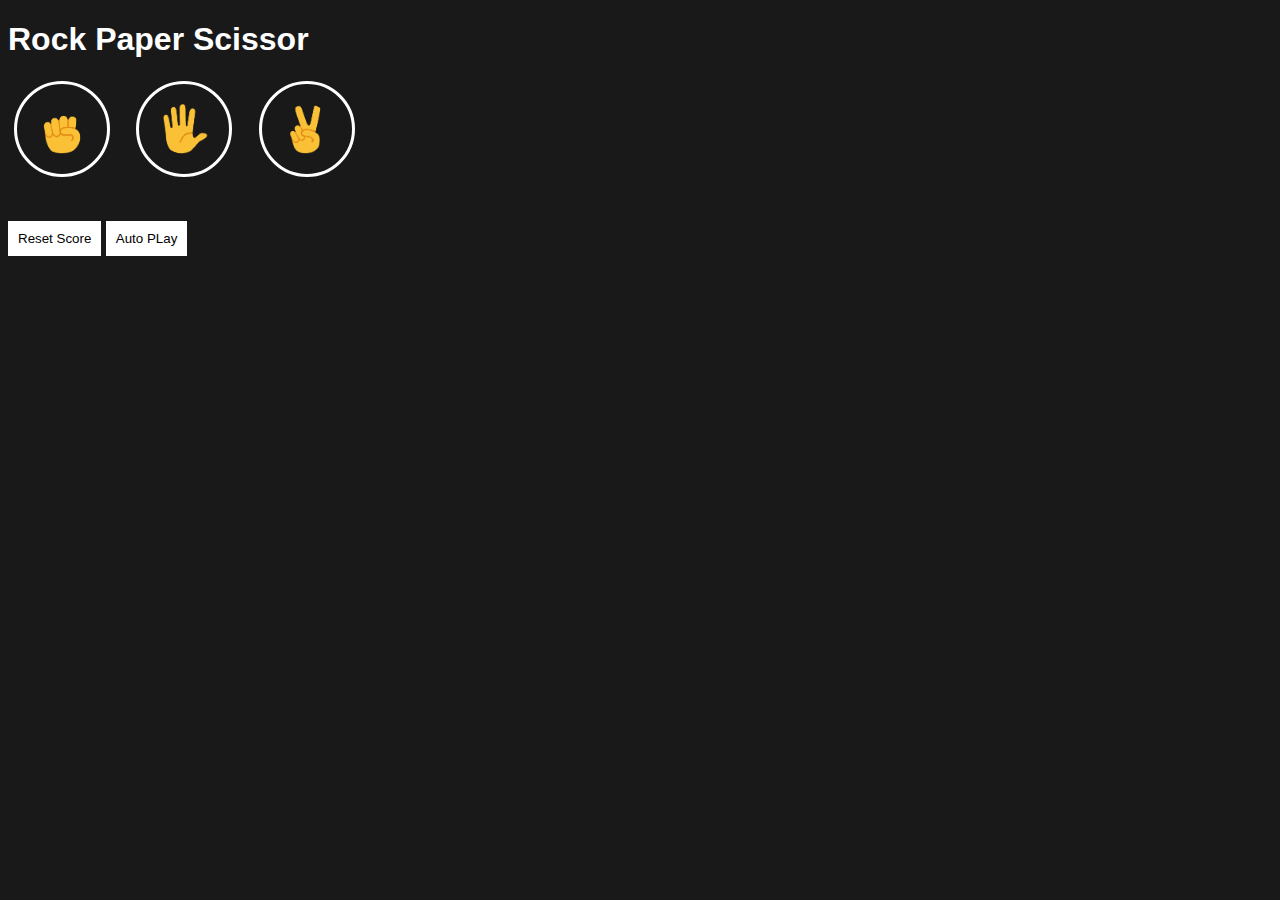
<file: index.html>
<!DOCTYPE html>
<html lang="en">
<head>
    <meta charset="UTF-8">
    <meta name="viewport" content="width=device-width, initial-scale=1.0">
    <meta name="author" content="Muhammad Haroon (codeXharoon)">
    <meta name="description" content="HTML CSS JavaScript code to create Rock Paper Scissors Game">
    <meta name="keywords" content="HTML, CSS, JavaScript, Rock Paper Scissors">

    <title>Rock Paper Scissor Game</title>

    <link rel="stylesheet" href="styles/style.css">

</head>
<body>
    <h1>Rock Paper Scissor</h1>

    
    <button class="Rock move-btn" onclick="
        playGame('rock');
    ">    
    <img class="rock-icon" src="IMGs/rock-emoji.png" alt="rock">
    </button>

    <button class="Paper move-btn" onclick="
        playGame('paper');
    "><img class="paper-icon" src="IMGs/paper-emoji.png" alt="paper"></button>

    <button class="Scissor move-btn" onclick="
        playGame('scissors');
    "><img class="scissor-icon" src="IMGs/scissors-emoji.png" alt="scissor"></button>

    <p class="game-result  game-result-p"></p>
    <p class="moves"></p>
    <p class="score"></p>

    <button class="reset-score-btn" onclick="
        resetScore();
    ">Reset Score</button>

    <button class="auto-play-btn" onclick="
        autoPlay();
    ">Auto PLay</button>

    
    <script src="scripts/script.js"></script>
</body>
</html>
</file>
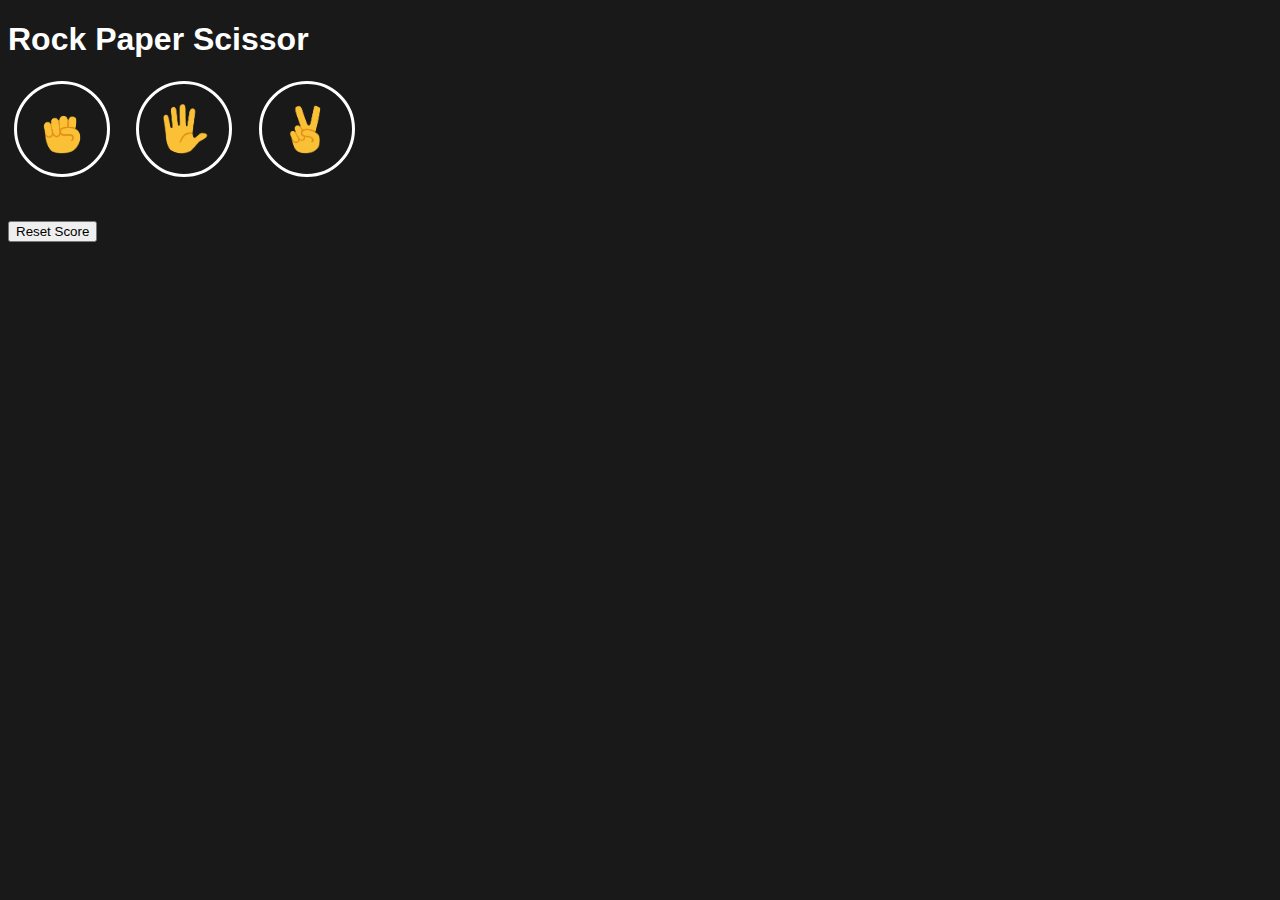
<file: RockPaperScissor.html>
<!DOCTYPE html>
<html lang="en">
<head>
    <meta charset="UTF-8">
    <meta name="viewport" content="width=device-width, initial-scale=1.0">
    <meta name="author" content="Muhammad Haroon (codeXharoon)">
    <meta name="description" content="HTML CSS JavaScript code to create Rock Paper Scissors Game">
    <meta name="keywords" content="HTML, CSS, JavaScript, Rock Paper Scissors">

    <title>Rock Paper Scissor Game</title>

    <link rel="stylesheet" href="style.css">

</head>
<body>
    <h1>Rock Paper Scissor</h1>

    
    <button class="Rock move-btn" onclick="
        let randNum = Math.random();

        if(randNum >=0 && randNum < 1/3){
            score.Drwa++;
            localStorage.setItem('score',JSON.stringify(score));

            document.querySelector('.game-result').innerText = printDraw();
            document.querySelector('.moves').innerHTML = movesEmoji('rock','rock');
            document.querySelector('.score').innerText = printScore();

        }
        else if(randNum >=1/3 && randNum < 2/3){
            score.loses++;
            localStorage.setItem('score',JSON.stringify(score));

            document.querySelector('.game-result').innerText = printLose();
            document.querySelector('.moves').innerHTML = movesEmoji('rock','paper');
            document.querySelector('.score').innerText = printScore();

        }
        else if(randNum >=2/3 && randNum < 1){
            score.wins++;
            localStorage.setItem('score',JSON.stringify(score));
  
            document.querySelector('.game-result').innerText = printWin();
            document.querySelector('.moves').innerHTML = movesEmoji('rock','scissors');
            document.querySelector('.score').innerText = printScore();

        }
    ">    
    <img class="rock-icon" src="IMGs/rock-emoji.png" alt="rock">
    </button>

    <button class="Paper move-btn" onclick="
        randNum = Math.random();

        if(randNum >=0 && randNum < 1/3){
            score.wins++;
            localStorage.setItem('score',JSON.stringify(score));

            document.querySelector('.game-result').innerText = printWin();
            document.querySelector('.moves').innerHTML = movesEmoji('paper','rock');
            document.querySelector('.score').innerText = printScore();

        }
        else if(randNum >=1/3 && randNum < 2/3){
            score.Drwa++;
            localStorage.setItem('score',JSON.stringify(score));

            document.querySelector('.game-result').innerText = printDraw();
            document.querySelector('.moves').innerHTML = movesEmoji('paper','paper');
            document.querySelector('.score').innerText = printScore();

        }
        else if(randNum >=2/3 && randNum < 1){
            score.loses++;
            localStorage.setItem('score',JSON.stringify(score));

            document.querySelector('.game-result').innerText = printLose();
            document.querySelector('.moves').innerHTML = movesEmoji('paper','scissors');
            document.querySelector('.score').innerText = printScore();

        }
    "><img class="paper-icon" src="IMGs/paper-emoji.png" alt="paper"></button>

    <button class="Scissor move-btn" onclick="
        randNum = Math.random();
        if(randNum >=0 && randNum < 1/3){
            score.loses++;
            localStorage.setItem('score',JSON.stringify(score));

            document.querySelector('.game-result').innerText = printLose();
            document.querySelector('.moves').innerHTML = movesEmoji('scissors','rock');
            document.querySelector('.score').innerText = printScore();

        }
        else if(randNum >=1/3 && randNum < 2/3){
            score.wins++;
            localStorage.setItem('score',JSON.stringify(score));

            document.querySelector('.game-result').innerText = printWin();
            document.querySelector('.moves').innerHTML = movesEmoji('scissors','paper');
            document.querySelector('.score').innerText = printScore();

        }
        else if(randNum >=2/3 && randNum < 1){
            score.Drwa++;
            localStorage.setItem('score',JSON.stringify(score));

            document.querySelector('.game-result').innerText = printDraw();
            document.querySelector('.moves').innerHTML = movesEmoji('scissors','scissors');
            document.querySelector('.score').innerText = printScore();

        }
    "><img class="scissor-icon" src="IMGs/scissors-emoji.png" alt="scissor"></button>

    <p class="game-result  game-result-p"></p>
    <p class="moves"></p>
    <p class="score"></p>

    <button class="score-btn" onclick="
        score.wins = 0;
        score.loses = 0;
        score.Drwa = 0;

        localStorage.setItem('score',JSON.stringify(score));

        document.querySelector('.score').innerText = printScore();

    ">Reset Score</button>



    <script src="script.js"></script>
</body>
</html>
</file>
<file: styles/style.css>
body{
    background-color: rgb(25, 25, 25);
    color: white;
    font-family: Arial, Helvetica, sans-serif;
}

.rock-icon,.paper-icon,.scissor-icon{
    height: 50px;
    border: 3px solid white;
    border-radius: 50px;
    padding: 20px;
    margin-right: 10px;
}
.move-btn{
    background-color: transparent;
    border: none;
    cursor: pointer;
}

.game-result-p{
    margin-top: 40px;
    margin-bottom: 40px;
    font-size: 25px;
}
.reset-score-btn,
.auto-play-btn{
    padding: 10px;
    background-color: white;
    border: none;
    cursor: pointer;
}
</file>
<file: style.css>
body{
    background-color: rgb(25, 25, 25);
    color: white;
    font-family: Arial, Helvetica, sans-serif;
}

.rock-icon,.paper-icon,.scissor-icon{
    height: 50px;
    border: 3px solid white;
    border-radius: 50px;
    padding: 20px;
    margin-right: 10px;
}
.move-btn{
    background-color: transparent;
    border: none;
    cursor: pointer;
}

.game-result-p{
    margin-top: 40px;
    margin-bottom: 40px;
    font-size: 25px;
}
.reset-score-btn,
.auto-play-btn{
    padding: 10px;
    background-color: white;
    border: none;
    cursor: pointer;
}
</file>
